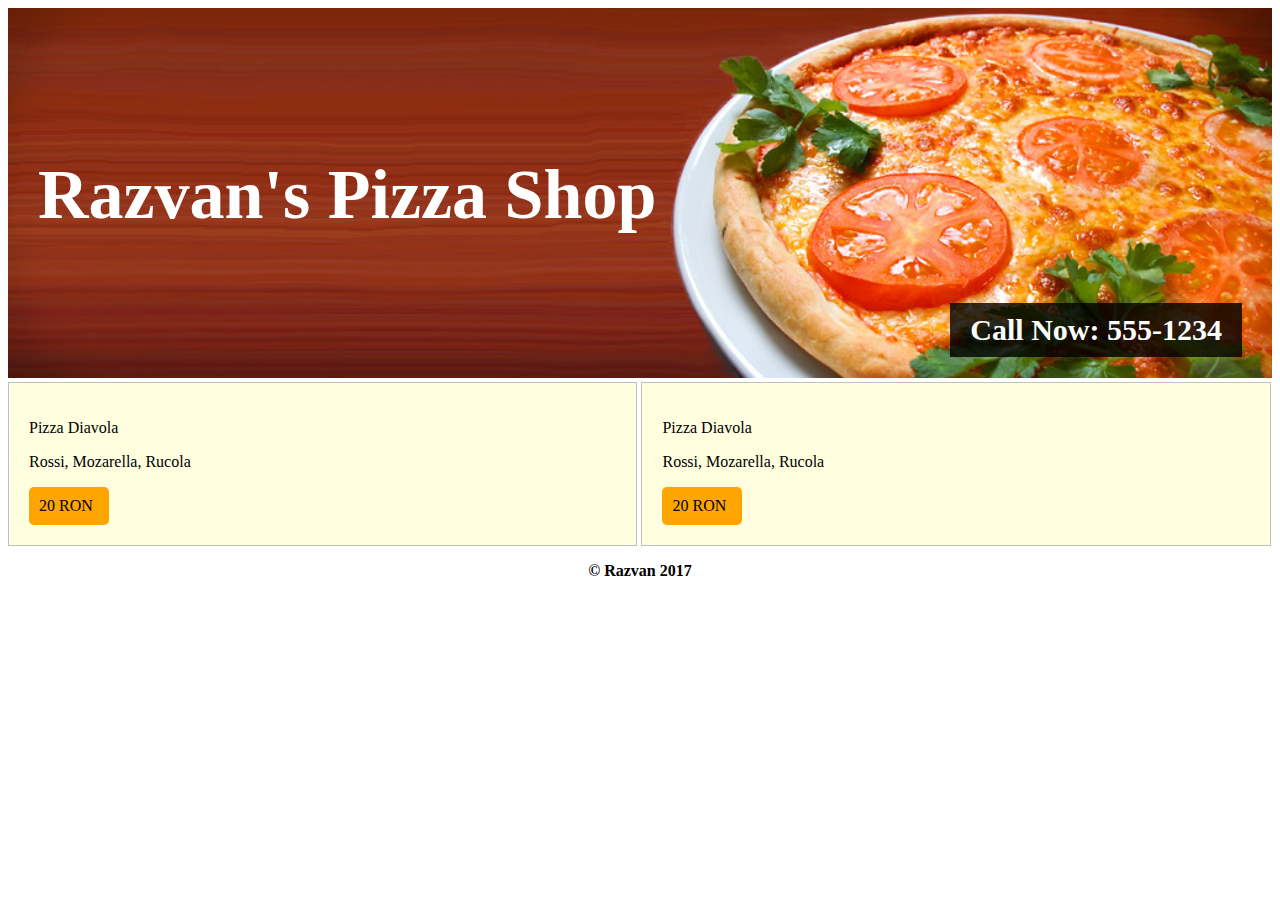
<file: lab6/pizza.html>
<!DOCTYPE html>
<html>
	<head>
		<link rel="stylesheet" type="text/css" href="./pizza.css">
	</head>
	
	<body>
		
		<div class="header">
			<img src="./pizza-header.jpg" />
			<h1>Razvan's Pizza Shop</h1>
			<h2>Call Now: 555-1234</h2>
		</div>
		
		<div class="products">
		
			<div class="product">
				<p>Pizza Diavola</p>
				<p>Rossi, Mozarella, Rucola</p>
				<div class="price">20 RON</div>
			</div>
			
			<div class="product">
				<p>Pizza Diavola</p>
				<p>Rossi, Mozarella, Rucola</p>
				<div class="price">20 RON</div>
			</div>
			
		</div>
		
		<div class="footer">
			<p>&copy; Razvan 2017</p>
		</div>
		
	</body>
</html>
</file>
<file: lab6/pizza.css>
.header {
	position: relative;
}

.header img {
	width: 100%;
}

.header h1 {
	position: absolute;
	top: 100px;
	font-size: 70px;
	color: white;
	margin-left: 30px;
}

.header h2 {
	position: absolute;
	bottom: 0px;
	right: 30px;
	font-size: 30px;
	background: rgba(0, 0, 0, 0.8);
	color: white;
	padding: 10px 20px;
}

.product {
	border: 1px solid #c0c0c0;
	width: 49.8%;
	display: inline-block;
	background-color: lightyellow;
	padding: 20px;
	box-sizing: border-box;
}

.product .price {
	background-color: orange;
	border-radius: 5px;
	padding: 10px;
	width: 60px;
}

.footer {
	text-align: center;
	font-weight: bold;
}
</file>
